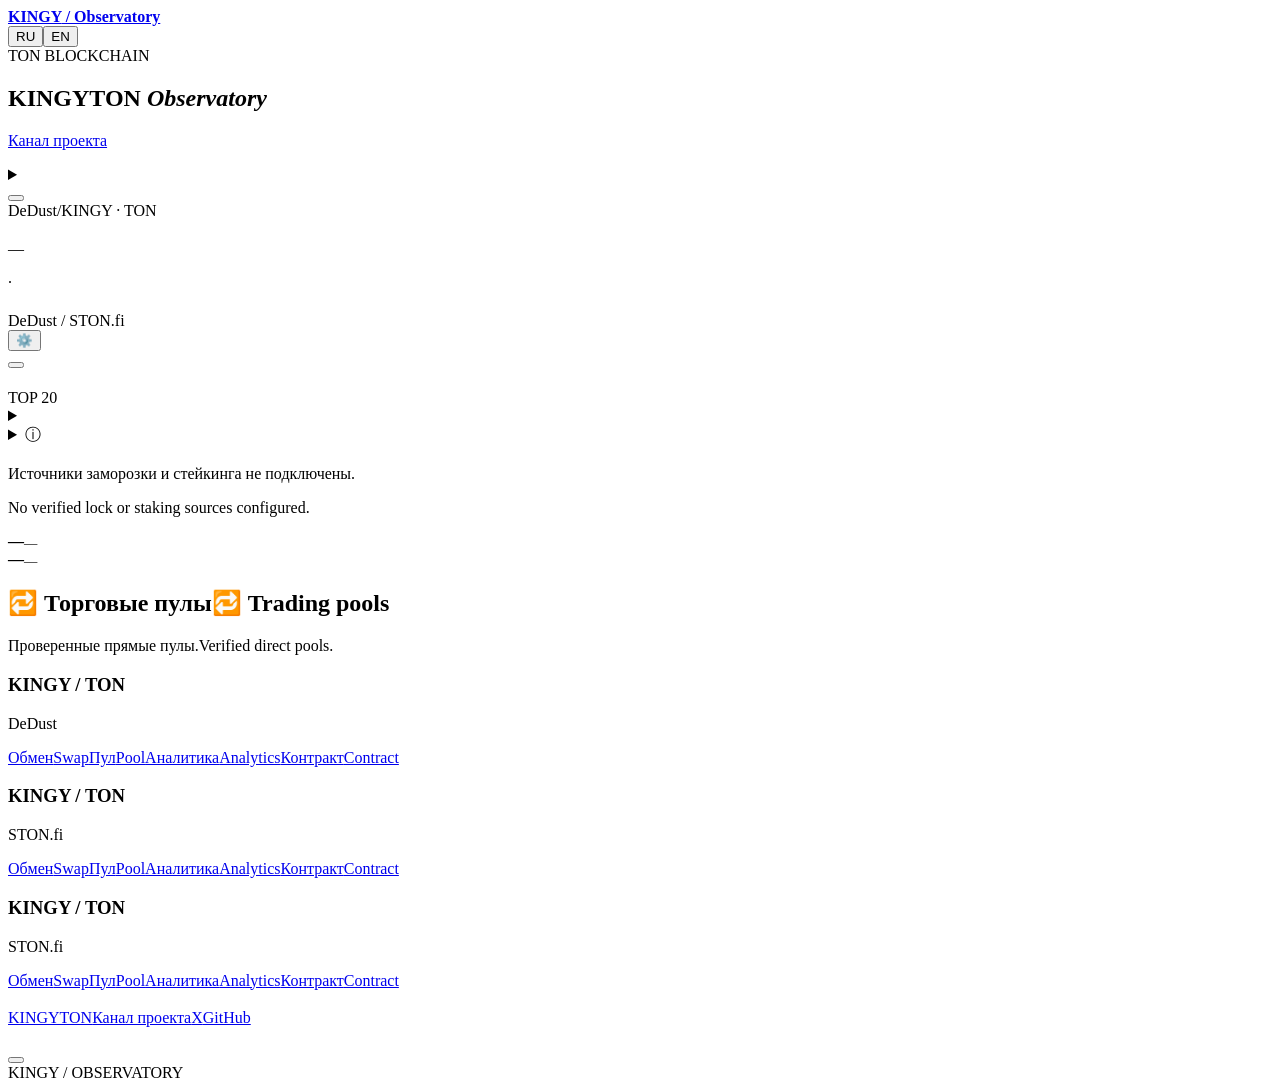
<file: web/page.html>
<!doctype html>
<html lang="ru"><head>
<meta charset="utf-8"><meta name="viewport" content="width=device-width,initial-scale=1">
<meta name="theme-color" content="#070d21"><meta name="description" content="KINGY Observatory — сделки STON.fi и DeDust, держатели и подтверждённые сжигания KINGY в сети TON.">
<title>KINGYTON Observatory</title><style>/*STYLE*/</style>
</head><body id="top">
<header><div class="wrap nav">
<a class="brand" href="#top"><span class="brandMark" aria-hidden="true"></span><strong>KINGY<span> / Observatory</span></strong></a>
<nav id="nav" aria-label="Observatory"><a href="#market" data-t="navMarket"></a><a href="#activity" data-t="activity"></a><a href="#wallets" data-t="wallets"></a><a href="#pools" data-t="navLiquidity"></a><a href="#supply" data-t="navSupply"></a><a href="#links" data-t="links"></a></nav>
<div class="langs" aria-label="Language"><button id="ru" lang="ru">RU</button><button id="en" lang="en">EN</button></div>
</div></header>
<main class="wrap"><section class="hero"><div class="herotext"><div class="eyebrow heroChain"><span class="brandInline" data-brand="ton">TON BLOCKCHAIN</span></div><h1>KINGYTON <em>Observatory</em></h1><p data-t="intro"></p><div class="introLinks"><a href="#market" data-t="toMarket"></a><a href="https://t.me/investkingyru" target="_blank" rel="noopener noreferrer" data-t="projectChannel">Канал проекта</a></div></div><div class="heroArt" role="img" aria-label="KINGYTON"></div></section>
<section class="syncBar" aria-label="Data updates"><div><p id="syncStatus" role="status" aria-live="polite"></p><small id="syncDetail"></small><details id="sectionStatus"><summary id="sectionStatusTitle"></summary><div id="sectionStatusRows"></div></details></div><button id="refreshData" type="button"></button></section>
<section class="panel graph" id="market"><div class="graphTop"><div><div class="eyebrow marketChain"><span class="brandInline" data-brand="dedust">DeDust</span><span>/</span><span class="brandInline" data-brand="project">KINGY</span> · <span class="brandInline" data-brand="ton">TON</span></div><h2 data-t="price"></h2><div class="capHeadline"><div id="lastPrice" class="price">—</div><span id="capChange" class="capChange"></span></div><p id="capPeriod" class="note"></p></div><div class="graphControls"><div id="currency" class="tabs" role="group"></div><div id="periods" class="tabs" role="group"></div></div></div>
<div class="chartCaption"><span class="lineKey"></span><span id="chartUnit"></span><span class="sep">·</span><span data-t="burnKey"></span></div>
<div id="plot"></div><section class="volumeBlock" aria-labelledby="volumeTitle"><div class="volumeHeading"><strong id="volumeTitle" data-t="volumeTitle"></strong><div class="volumeKeys"><span id="volumeBuys"></span><span id="volumeSells"></span></div></div><div id="tradeVolume"></div><small id="volumeEmpty" class="note" data-t="volumeEmpty"></small></section><div class="capRange"><span id="capLow"></span><span id="capHigh"></span></div></section>
<section class="summary"><div class="sectionHeading"><h2 data-t="summary"></h2></div><div id="stats"></div></section>

<div class="columns"><section id="activity" class="panel"><div class="sectionHeading"><h2 data-t="activity"></h2><span class="tag dexTag"><span class="brandInline" data-brand="dedust">DeDust</span> / <span class="brandInline" data-brand="ston">STON.fi</span></span></div><div class="feedFilterBar"><div id="filters" class="tabs"></div><button type="button" id="badgeFilterToggle" aria-controls="badgeFilterPanel" aria-expanded="false"><span aria-hidden="true">⚙️</span> <span data-t="filterButton"></span> <span id="badgeFilterCount" aria-live="polite"></span></button></div><div id="badgeFilterPanel" class="filterPanel" hidden><label class="onlyBadges"><input type="checkbox" id="feedDomains"><span data-t="withBadges"></span></label><div class="tradeSize"><label><input type="checkbox" id="largeTrades"><span data-t="largeTrades"></span></label><label><span data-t="minimumSize"></span><input type="number" min="0" step="any" value="20" inputmode="decimal" id="minTradeSize" disabled></label></div><div class="filterBadgesHeading"><strong data-t="filterByBadges"></strong><button type="button" id="clearBadgeFilters" data-t="filterReset"></button></div><input type="search" id="badgeFilterSearch" class="badgeFilterSearch" autocomplete="off" spellcheck="false" aria-label="Search badges"><div id="badgeFilterList" class="badgeFilterList"></div><p class="filterHint" data-t="filterHint"></p></div><div id="feed"></div><button class="more" id="more"></button></section>
<section id="wallets" class="panel"><div class="sectionHeading"><h2 data-t="wallets"></h2><span class="tag">TOP 20</span></div><div class="tabs" id="views"></div><div id="sellerPeriods" class="smallTabs"></div><details class="walletSearch"><summary data-t="walletSearch"></summary><form class="walletSearchForm" id="walletSearchForm"><input id="walletQuery" aria-label="TON" type="search" maxlength="253" spellcheck="false" autocapitalize="off" autocomplete="off" required><button id="walletFind" type="submit"></button></form><div class="walletResult" id="walletResult" role="status" hidden></div></details><details class="badgeLegend"><summary><span aria-hidden="true">ⓘ </span><span data-t="badgeLegend"></span></summary><dl><dt>OG</dt><dd data-t="badgeOg"></dd><dt>+888</dt><dd data-t="badgeFragment"></dd><dt>0000.ton</dt><dd data-t="badgeDigits"></dd><dt>🔥</dt><dd data-t="badgeBurn"></dd></dl></details><div id="rank"></div><button id="holdersMore" type="button" class="more" aria-controls="rank" aria-expanded="false" hidden></button></section></div>
<section id="supply" class="panel resources supplyPanel"><h2 data-t="supplyTitle"></h2><p class="note" lang="ru">Источники заморозки и стейкинга не подключены.</p><p class="note" lang="en">No verified lock or staking sources configured.</p><div class="supplyGrid"><div><span data-t="supplyFrozen"></span><strong id="frozenTotal">—</strong><small id="frozenUsd">—</small></div><div><span data-t="supplyStaked"></span><strong id="stakingTotal">—</strong><small id="stakingUsd">—</small></div></div></section>
<section id="pools" class="panel resources" aria-labelledby="pools-title"><h2 id="pools-title"><span lang="ru">🔁 Торговые пулы</span><span lang="en">🔁 Trading pools</span></h2><p class="poolIntro"><span lang="ru">Проверенные прямые пулы.</span><span lang="en">Verified direct pools.</span></p><div class="poolGrid knownPools"><article class="poolCard" data-quote-address="EQAAAAAAAAAAAAAAAAAAAAAAAAAAAAAAAAAAAAAAAAAAAM9c"><h3>KINGY / TON</h3><p>DeDust</p><div class="poolActions"><a href="https://dedust.io/swap/EQC-tdRjjoYMz3MXKW4pj95bNZgvRyWwZ23Jix3ph7guvHxJ/TON"><span lang="ru">Обмен</span><span lang="en">Swap</span></a><a href="https://dedust.io/pools/EQDsIxN6kTHNTzkW-KDAFoOd7uK8IV_qhw8wR5NkYH1Gh_SQ"><span lang="ru">Пул</span><span lang="en">Pool</span></a><a href="https://www.geckoterminal.com/ton/pools/EQDsIxN6kTHNTzkW-KDAFoOd7uK8IV_qhw8wR5NkYH1Gh_SQ"><span lang="ru">Аналитика</span><span lang="en">Analytics</span></a><a href="https://gram.org/address/EQDsIxN6kTHNTzkW-KDAFoOd7uK8IV_qhw8wR5NkYH1Gh_SQ"><span lang="ru">Контракт</span><span lang="en">Contract</span></a></div></article><article class="poolCard" data-quote-address="EQAAAAAAAAAAAAAAAAAAAAAAAAAAAAAAAAAAAAAAAAAAAM9c"><h3>KINGY / TON</h3><p>STON.fi</p><div class="poolActions"><a href="https://app.ston.fi/swap?ft=EQC-tdRjjoYMz3MXKW4pj95bNZgvRyWwZ23Jix3ph7guvHxJ&amp;tt=TON"><span lang="ru">Обмен</span><span lang="en">Swap</span></a><a href="https://app.ston.fi/pools/EQD8Zv0FSwt5vnN7ce0DWUmvuRga9uLBqKD2FzlwuUo0b-qf"><span lang="ru">Пул</span><span lang="en">Pool</span></a><a href="https://www.geckoterminal.com/ton/pools/EQD8Zv0FSwt5vnN7ce0DWUmvuRga9uLBqKD2FzlwuUo0b-qf"><span lang="ru">Аналитика</span><span lang="en">Analytics</span></a><a href="https://gram.org/address/EQD8Zv0FSwt5vnN7ce0DWUmvuRga9uLBqKD2FzlwuUo0b-qf"><span lang="ru">Контракт</span><span lang="en">Contract</span></a></div></article><article class="poolCard" data-quote-address="EQAAAAAAAAAAAAAAAAAAAAAAAAAAAAAAAAAAAAAAAAAAAM9c"><h3>KINGY / TON</h3><p>STON.fi</p><div class="poolActions"><a href="https://app.ston.fi/swap?ft=EQC-tdRjjoYMz3MXKW4pj95bNZgvRyWwZ23Jix3ph7guvHxJ&amp;tt=TON"><span lang="ru">Обмен</span><span lang="en">Swap</span></a><a href="https://app.ston.fi/pools/EQAbjTl9T_2N-8-8suzh6aR-vVorACGAhtf2d4w0FC21CYM4"><span lang="ru">Пул</span><span lang="en">Pool</span></a><a href="https://www.geckoterminal.com/ton/pools/EQAbjTl9T_2N-8-8suzh6aR-vVorACGAhtf2d4w0FC21CYM4"><span lang="ru">Аналитика</span><span lang="en">Analytics</span></a><a href="https://gram.org/address/EQAbjTl9T_2N-8-8suzh6aR-vVorACGAhtf2d4w0FC21CYM4"><span lang="ru">Контракт</span><span lang="en">Contract</span></a></div></article></div><div class="poolGrid" id="discoveredPools" hidden></div><p class="poolSources" id="poolChecked"></p></section>
<section id="links" class="panel resources"><h2 data-t="links"></h2><div class="resourcesGrid"><article><h3 data-t="projectResources"></h3><div class="resourceList"><a href="https://kingy.wtf" target="_blank" rel="noopener noreferrer">KINGYTON</a><a href="https://t.me/investkingyru" target="_blank" rel="noopener noreferrer" data-t="projectChannel">Канал проекта</a><a href="https://twitter.com/kingyru" target="_blank" rel="noopener noreferrer">X</a><a href="https://github.com/Freebielife/KINGY">GitHub</a></div></article><article><h3 data-t="contractLabel"></h3><p class="contract" id="contractAddress"></p><div class="resourceList"><a id="contract" data-t="exploreContract"></a><button id="copy"></button></div></article></div></section>
<footer><span>KINGY / OBSERVATORY</span><a href="#top" data-t="up"></a></footer></main>

<script id="snapshot" type="application/json">__SNAPSHOT__</script><script>/*LOADER*/</script><script>/*MARKET_CAP*/</script><script>/*ICONS*/</script><script>/*APP*/</script></body></html>
</file>
